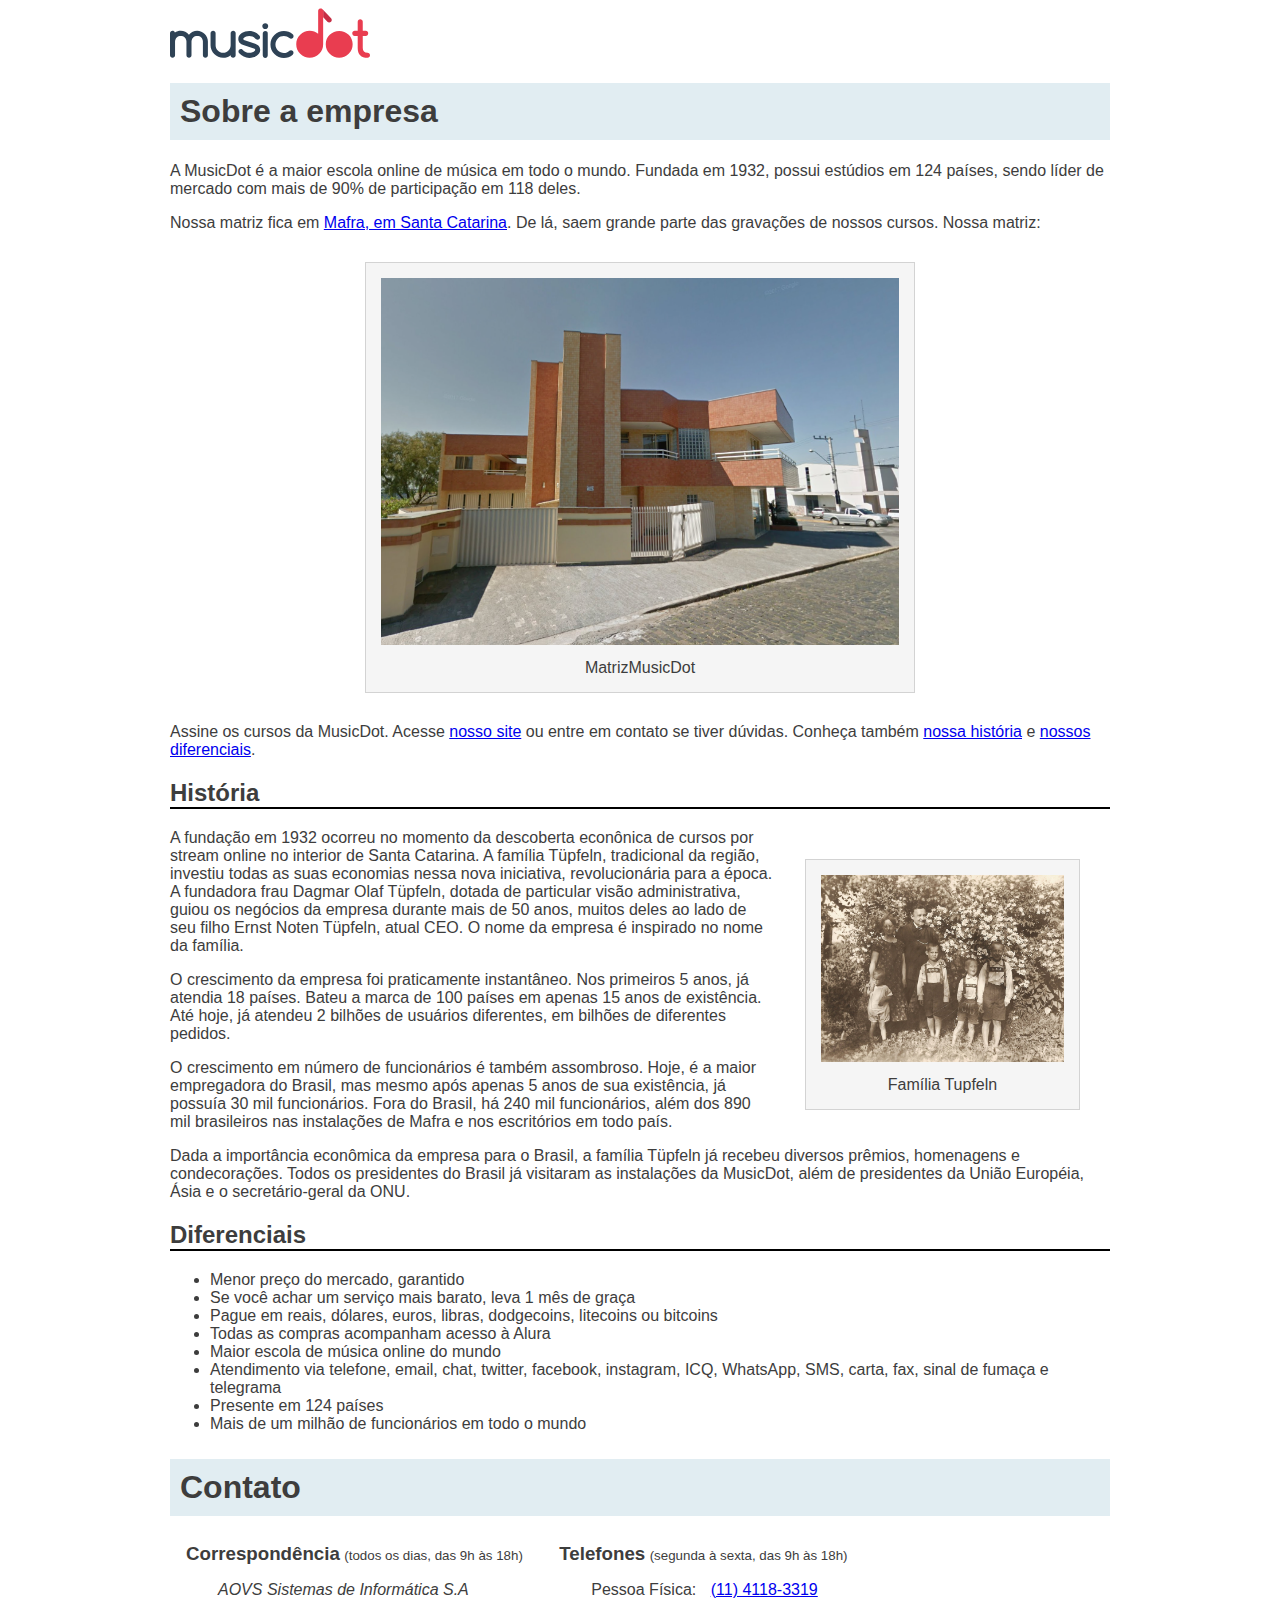
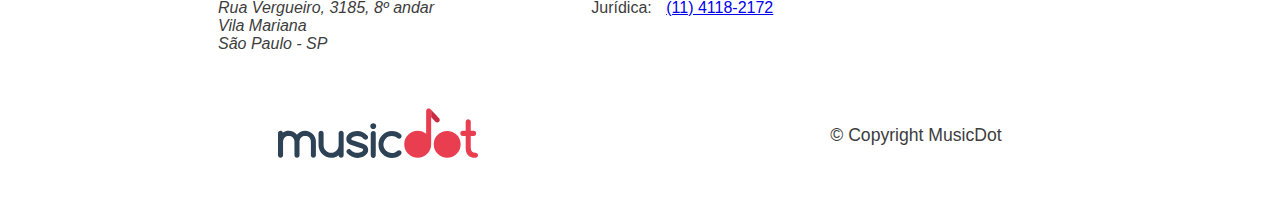
<file: sobre.html>
<!DOCTYPE html>
<html lang="pt-BR">

<head>
    <meta charset="UTF-8">
    <meta http-equiv="X-UA-Compatible" content="IE=edge">
    <meta name="viewport" content="width=device-width">
    <title>MusicDot | Sobre a empresa</title>
    <!--Ícone no título da página-->
    <link rel="icon" href="img/favicon.ico">
    <!--Chamando o css sobre.css-->
    <link rel="stylesheet" href="css/sobre.css" media="screen">
</head>

<body>
    <!--Logo MusicDot -->
    <a href="index.html"> <img src="img/logo.svg" alt="MusicDot"></a>

    <h1 class="titulo">Sobre a empresa</h1>

    <p>A MusicDot é a maior escola online de música em todo o mundo. Fundada em 1932, possui estúdios em 124 países,
        sendo líder de mercado com mais de 90% de participação em 118 deles.</p>

    <p>Nossa matriz fica em <a href="http://maps.google.com.br/?q=190,GabrielDequech,Mafra,SC" target="_blank">Mafra, em
            Santa Catarina</a>. De lá, saem grande parte das gravações de nossos cursos. Nossa matriz:</p>

    <!--Imagem da Matrix MusicDot -->
    <figure class="figmatriz">
        <img src="img/matriz-musicdot.png" alt="Matriz MusicDot" class="matriz-musicdot">
        <figcaption>MatrizMusicDot</figcaption>
    </figure>
    <p>Assine os cursos da MusicDot. Acesse <a href="index.html">nosso site</a> ou entre em contato se tiver dúvidas.
        Conheça também <a href="#h2">nossa história</a> e <a href="#diferenciais">nossos diferenciais</a>.</p>

    <h2 id="historia" class="subtitulo">História</h2>
    <!--Imagem da Família Tupfeln -->
    <figure class="figfamilia">
        <img src="img/familia-tupfeln.jpg" alt="Família Tupfeln" class="familia-tupfeln">
        <figcaption>Família Tupfeln</figcaption>
    </figure>

    <p>A fundação em 1932 ocorreu no momento da descoberta econônica de cursos por stream online no interior de Santa
        Catarina. A família Tüpfeln, tradicional da região, investiu todas as suas economias nessa nova iniciativa,
        revolucionária para a época. A fundadora frau Dagmar Olaf Tüpfeln, dotada de particular visão administrativa,
        guiou os negócios da empresa durante mais de 50 anos, muitos deles ao lado de seu filho Ernst Noten Tüpfeln,
        atual CEO. O nome da empresa é inspirado no nome da família.</p>
    <p>O crescimento da empresa foi praticamente instantâneo. Nos primeiros 5 anos, já atendia 18 países. Bateu a marca
        de 100 países em apenas 15 anos de existência. Até hoje, já atendeu 2 bilhões de usuários diferentes, em bilhões
        de diferentes pedidos.</p>
    <p>O crescimento em número de funcionários é também assombroso. Hoje, é a maior empregadora do Brasil, mas mesmo
        após apenas 5 anos de sua existência, já possuía 30 mil funcionários. Fora do Brasil, há 240 mil funcionários,
        além dos 890 mil brasileiros nas instalações de Mafra e nos escritórios em todo país.</p>
    <p>Dada a importância econômica da empresa para o Brasil, a família Tüpfeln já recebeu diversos prêmios, homenagens
        e condecorações. Todos os presidentes do Brasil já visitaram as instalações da MusicDot, além de presidentes da
        União Européia, Ásia e o secretário-geral da ONU.</p>


    <h2 id="diferenciais" class="subtitulo">Diferenciais</h2>
    <p>
    <ul>
        <li>Menor preço do mercado, garantido</li>
        <li>Se você achar um serviço mais barato, leva 1 mês de graça</li>
        <li>Pague em reais, dólares, euros, libras, dodgecoins, litecoins ou bitcoins</li>
        <li>Todas as compras acompanham acesso à Alura</li>
        <li>Maior escola de música online do mundo</li>
        <li> Atendimento via telefone, email, chat, twitter, facebook, instagram, ICQ, WhatsApp, SMS, carta, fax, sinal
            de fumaça e telegrama</li>
        <li>Presente em 124 países</li>
        <li>Mais de um milhão de funcionários em todo o mundo</li>
    </ul>
    </p>
    <!-- Ínicio - Contato -->
    <h2 id="contato" class="titulo">Contato</h2>

    <div class="contato__secao">
        <h3 class="contato__subtitulo">Correspondência</h3>
        <small>(todos os dias, das 9h às 18h)</small>

        <address class="contato__info">
            AOVS Sistemas de Informática S.A<br>
            Rua Vergueiro, 3185, 8º andar<br>
            Vila Mariana<br>
            São Paulo - SP<br>
        </address>
    </div>


    <div id="contato" class="contato__secao contato__secao--telefone">
        <h3 class="contato__subtitulo">Telefones</h3>
        <small>(segunda à sexta, das 9h às 18h)</small>

        <dl class="contato__info">
            <!---->
            <div>
                <dt class="contato__info-titulo">Pessoa Física:</dt>
                <dd class="contato__info-descricao"><a href="tel:+551141183319">(11) 4118-3319</a></dd>
            </div>

            <div>
                <dt class="contato__info-titulo">Jurídica:</dt>
                <dd class="contato__info-descricao"><a href="tel:+551141182172" class="contato__telefones">(11)
                        4118-2172</a></dd>
            </div>
        </dl>
    </div>
    <!-- Fim - Contato -->

    <!-- rodape da pagina -->
    <footer class="rodape">
        <a href="index.html""><img src="img/logo.svg" alt="Logo da musicdot"></a>
        <p class="rodape__copyright">&copy; Copyright MusicDot</p>
    </footer>
</body>
    
</html>
</file>
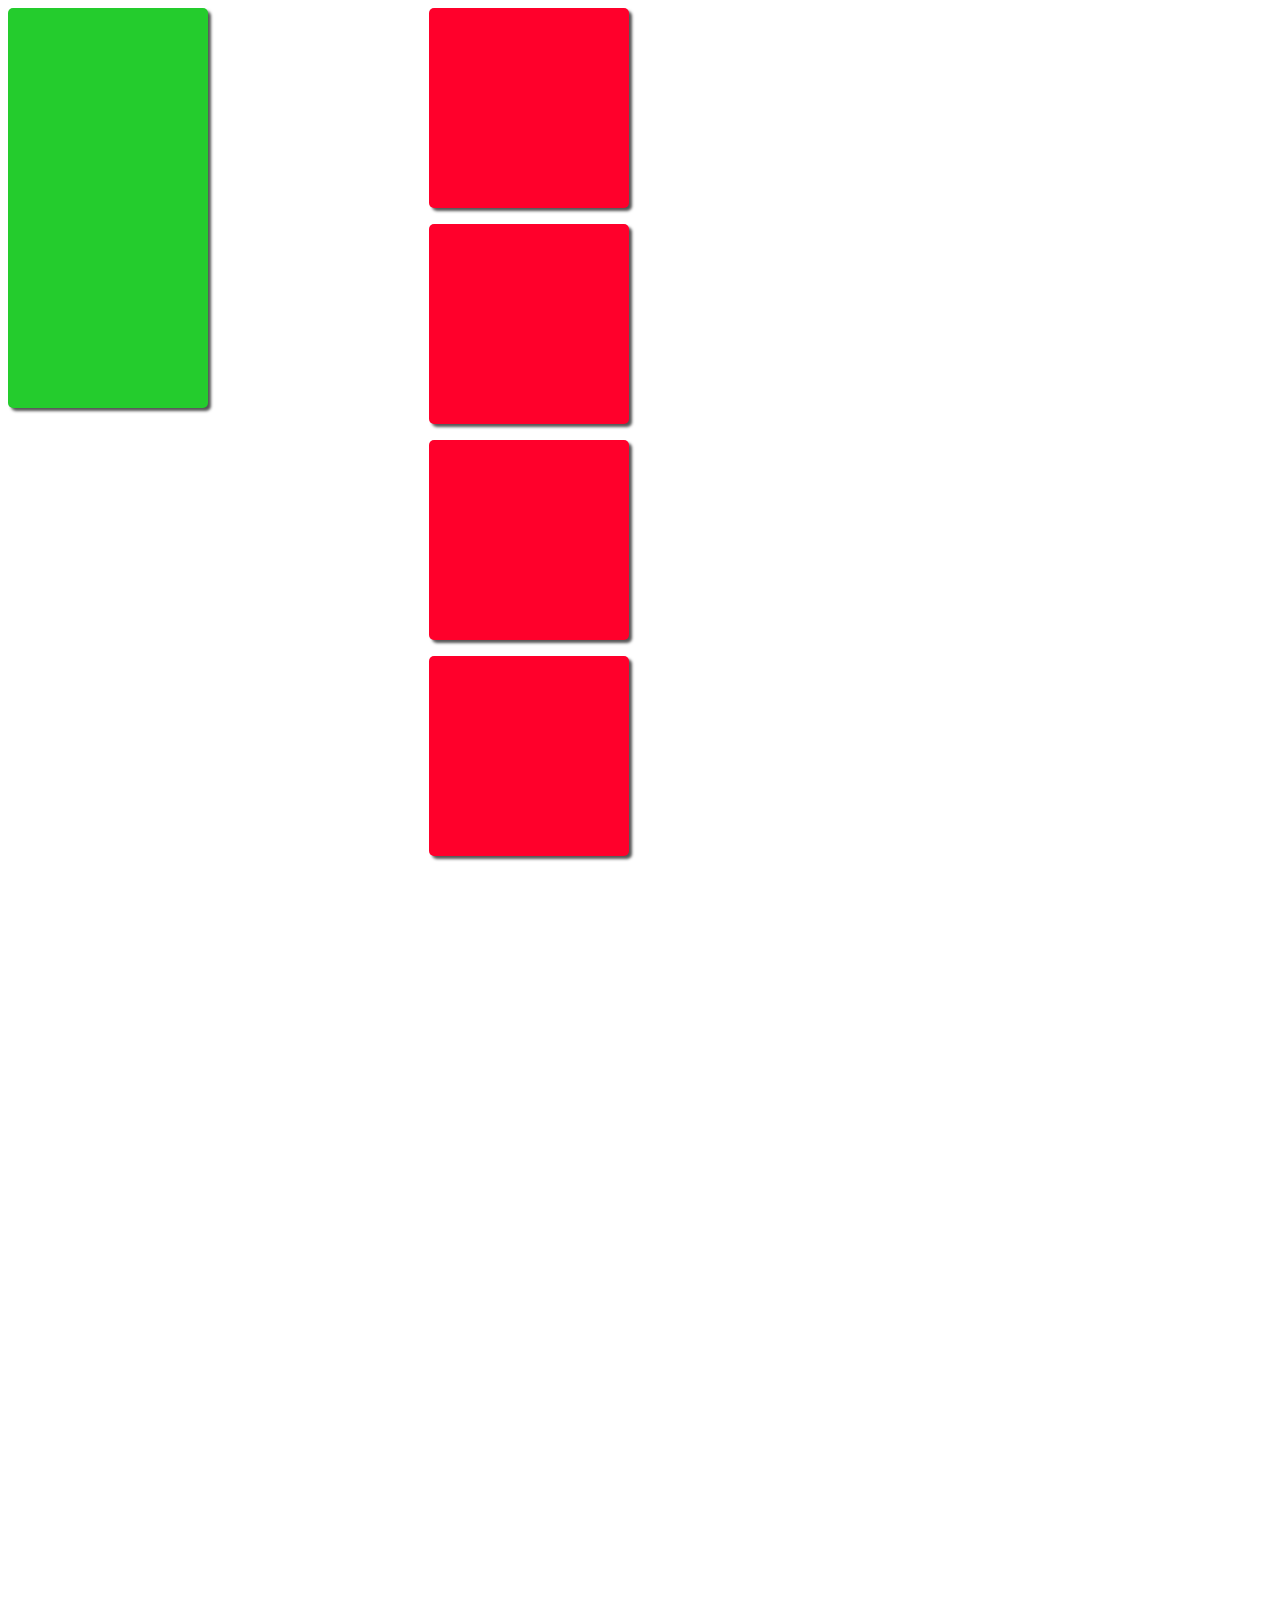
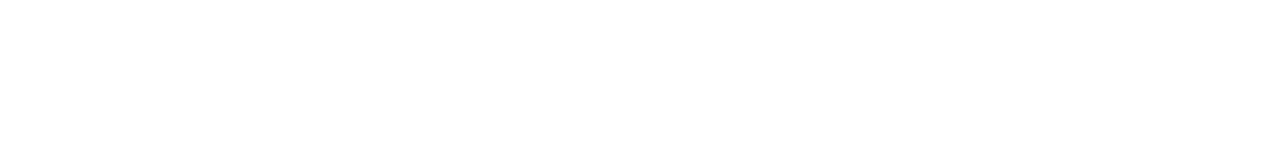
<file: css/teste4.html>
<!DOCTYPE html>
<html lang="pt-br">

<head>
    <meta charset="UTF-8">
    <meta http-equiv="X-UA-Compatible" content="IE=edge">
    <meta name="viewport" content="width=device-width, initial-scale=1.0">
    <title>Document</title>


    <style>
        .grid-container {
            display: grid;

            grid-template-columns: 1fr	1fr	1fr;
			grid-template-rows: 1fr	1fr;
        }
        .foto-container	{
				width: 66%;
        }
   
        .foto	{
				width: 200px;
				height: 200px;
				border-radius: 5px;
				box-shadow: 3px 3px 3px #000000aa;
				background-color: #ff002b;
				margin-bottom: 1rem;
}
.foto-destaque-verde	{
				background-color: #24cc2d;
				height: 400px;

                grid-row: span 2;

}
}
    </style>
</head>

<body>
    
    <main>
        <div class="grid-container">
            <!--	Primeira	linha	que	contém	"apenas"	o	bloco	verde	e	o	container	
            que	guarda	os	elementos	vermelhos-->
            <div class="foto	foto-destaque-verde"></div> <!--	Bloco	verde	e	primeiro	elemento	da	linha	-->
            <div class="flex-container	foto-container">
                <!--	Container	que	vai	guardar	o	restante	dos	ele
                entos	vermelhos	e	segundo	elemento	da	linha	-->
                <div class="foto"></div>
                <div class="foto"></div>
                <div class="foto"></div>
                <div class="foto"></div>
            </div>
        </div>
    </main>
</body>

</html>
</file>
<file: css/sobre.css>
body{
    /*diminuir	a	largura	do	conteúdo	da	página	para	940px*/
   /* width: 940px;*/
    /*Para	que	o	conteúdo	não	fique	colado	no	canto	da	página,	afaste	ele	dos	cantos	direito	e	esquerdo
da	tela,	até	que	fique	centralizado*/
    width: 80%;
    max-width: 940px;

    margin-left: auto;
    margin-right: auto;
    
    font-family: "Helvetica", "Lucida Grande", sans-serif;
    color: #3d3d3d;
}

.titulo{
    /*criar	um	espaço	de	respiro	interno	de	10px	para	o	conteúdo	do	título	principal*/
    padding: 10px;
    background-color: #e1edf2;
    font-size: 32px;
}

.subtitulo{
    border-bottom: 2px solid black;
}

figure{
    max-width: 100%;
    box-sizing: border-box;

    /*afastar	30px	as	figuras	dos	cantos	da	tela	e	das	caixas	que	vêm	antes	e	depois	delas*/
    margin: 30px;
    /*criar	um	espaço	de	respiro	interno	de	15px	para	o	conteúdo	das	figuras*/
    padding: 15px;
    /*alinhando o texto da imagem para o centro*/
    text-align: center;
    /*cor de fundo da imagem*/
    background-color: whitesmoke;
    /*borda tamanho e cor*/
    border: 1px solid lightgray;    
}

/*dentro	das	figuras,	afastar	10px	a	legenda	da	imagem*/
figcaption{
    margin-top: 10px;
}

.figmatriz{
    width: 550px;
    margin-left: auto;
    margin-right: auto;
}
.figfamilia{
    width: 275px;
    /*alinhar a imagem na direita*/
    float: right;
}

figure img{
    width: 100%;
}

.contato__secao{
    display: inline-block;
    vertical-align: top;
    margin-left: 16px;
}

.contato__secao--telefone{
    margin-left: 32px;
}

.contato__subtitulo{
    display: inline;
}

.contato__info{
    margin: 16px 0 24px;
    padding-left: 32px;
}

.contato__info-titulo, 
.contato__info-descricao{
    display: inline;
}

.contato__info-descricao{
    margin-left: 10px;
}

.rodape{
    padding: 1.75em 0;
    font-size: 1.1rem;
    
    display: flex;
    justify-content: center;
    
    
}

.rodape__logo{
    width: 1em;
    
}

.rodape__copyright{
    display: inline;
    margin-left: 20em;
}

@media (max-width: 940px){

    .contato__secao{
        display: block;
        margin-left: 1em;
    }
    .rodape__copyright{
        display: inline;
        margin-left: 15em;
    }
}

@media (max-width: 850px){

    .contato__secao{
        display: block;
        margin-left: 1em;
    }
    .rodape__copyright{
        display: inline;
        margin-left: 10em;
    }
    
}

@media (max-width: 710px){

    .contato__secao{
        display: block;
        margin-left: 1em;
    }
    .rodape__copyright{
        display: inline;
        margin-left: 8em;
    }
}

@media (max-width: 661px){
    .familia-tupfeln{
        float: none;
        margin: 0 auto;
    }
    .rodape__copyright{
        display: inline;
        margin-left: 7em;
    }
}

@media (max-width: 640px){
    .familia-tupfeln{
        float: none;
        margin: 0 auto;
    }
    .rodape__copyright{
        display: inline;
        margin-left: 4em;
    }
}

@media (max-width: 575px){
    .familia-tupfeln{
        float: none;
        margin: 0 auto;
    }
    .rodape__copyright{
        display: inline;
        margin-left: 2em;
    }
}

@media (max-width: 532px){
    .familia-tupfeln{
        float: none;
        margin: 0 auto;
    }
    .rodape__copyright{
        display: inline;
        margin-left: 1em;
    }
}

@media (max-width: 532px){
    .familia-tupfeln{
        float: none;
        margin: 0 auto;
    }
    .rodape{
        display: flex;
        justify-content: center;
    }
    .rodape__copyright{
        display: flex;
        justify-content: center;
    }
}


@media (max-width: 446px){
    .contato__subtitulo{
        display: block;
        margin-bottom: 0;
    }
    .contato__info{
        padding-left: 5px;
        font-size: .92em;
        border-left:  2px solid lightgray;
    }

    .rodape{
        font-size: .92em;
    }
    .rodape__copyright{
        display: inline;
        margin-left: 3em;
    }

}

@media (max-width: 342px){
    .contato__info-descricao{
        display: block;
        margin-left: 1em;
    }

}
</file>
